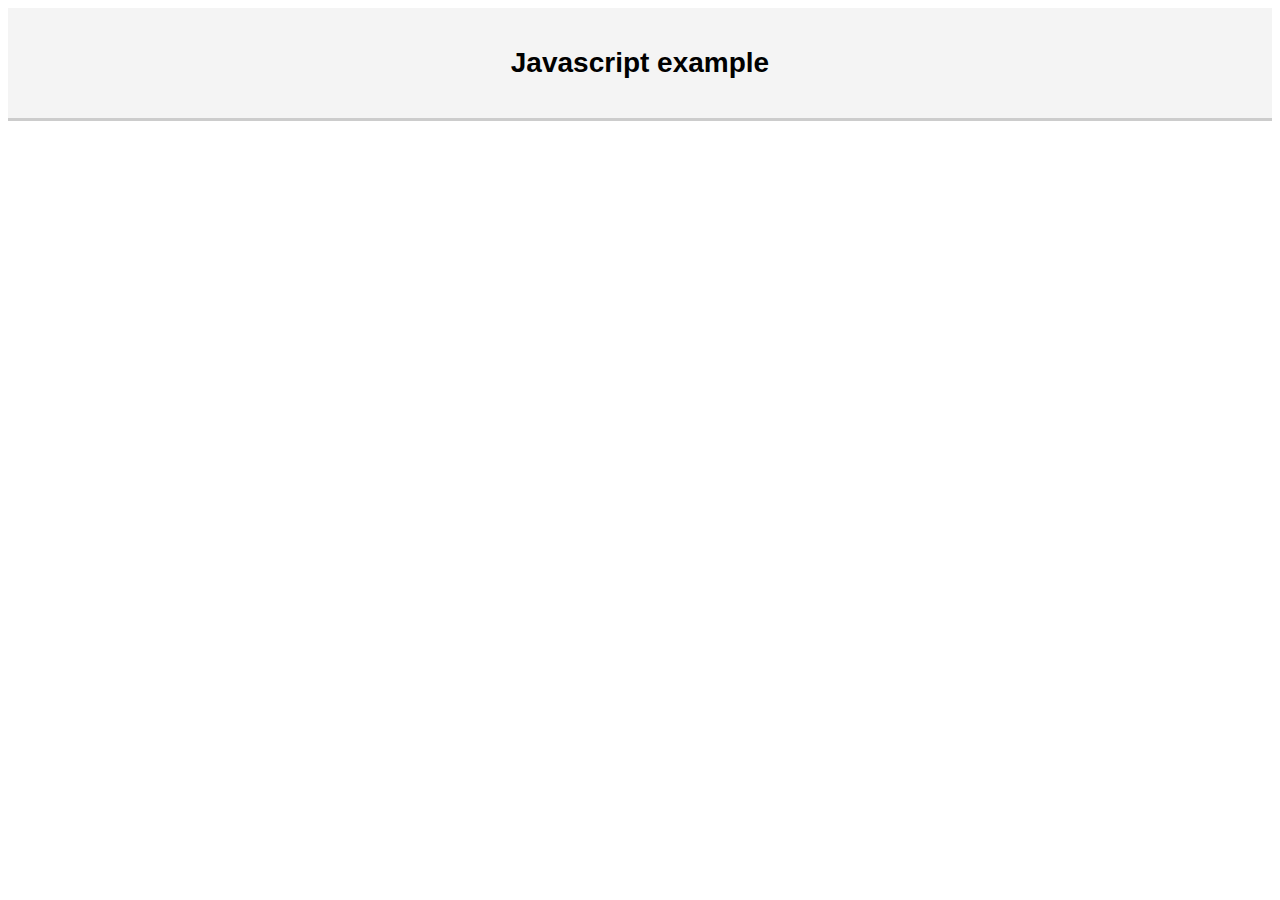
<file: test_01.html>
<!DOCTYPE html>
<html>
<head>
	<title>javascript test 1</title>
	<link rel="stylesheet" href="style\style.css">
</head>
<body onLoad="console.log('Hello world 3')">
<div class="header">
	<h1>Javascript example</h1>
</div>
</body>
</html>
</file>
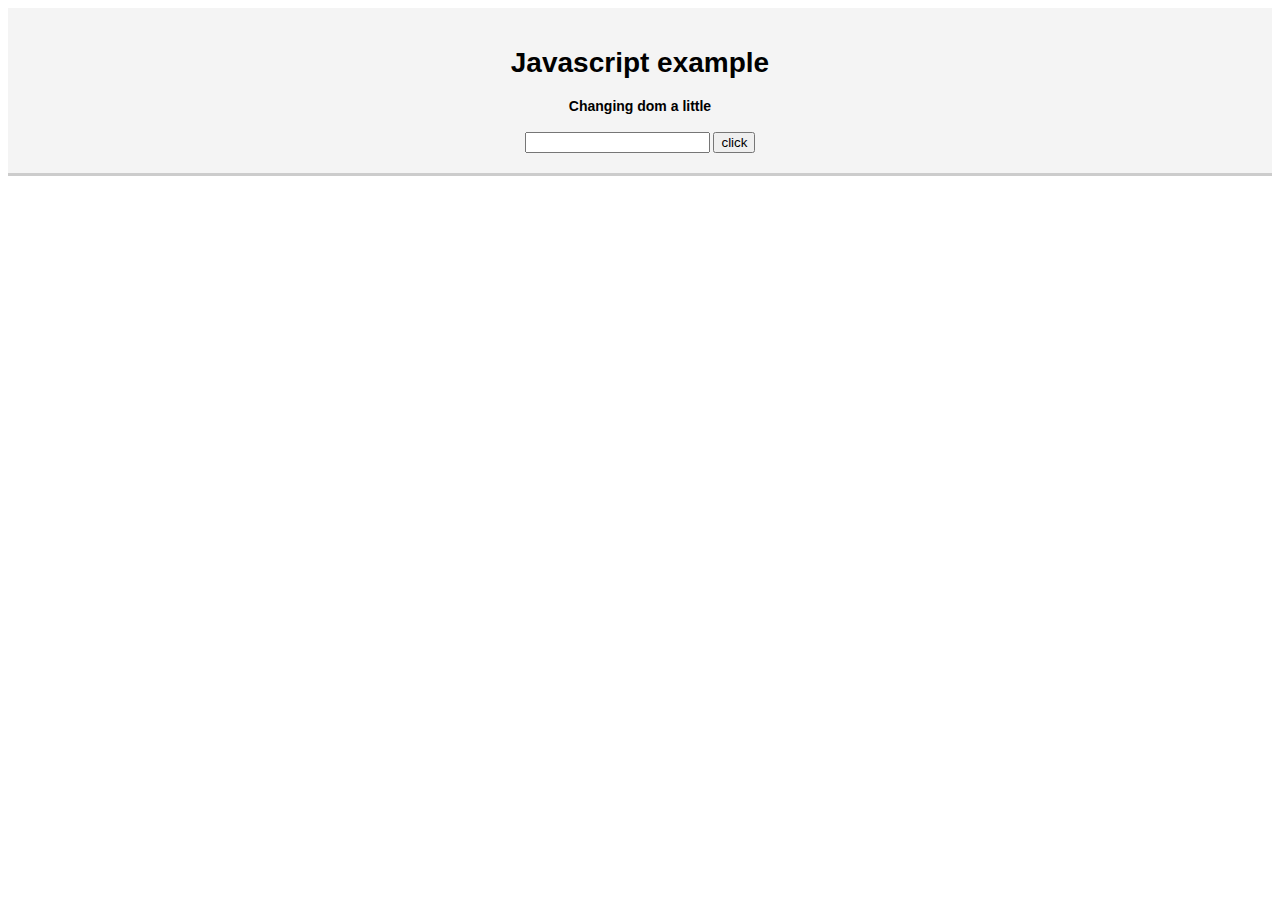
<file: test_02.html>
<!DOCTYPE html>
<html>
<head>
	<title>javascript test 2</title>
	<link rel="stylesheet" href="style\style.css">
	<script type="text/javascript">
		function onSubmit() {
			var userInput = document.getElementById('name').value;
			if (userInput.length == 0)
			{
				console.log('Blank value');
				return;
			}
			var header = document.getElementById('mainhearder');
			header.innerHTML =  userInput;
		}	
	</script>
</head>
<body>
<div class="header">
	<h1 id="mainhearder">Javascript example</h1>
	<h4>Changing dom a little</h4>
	<input type="text" id="name" />
	<input type="submit" value="click" onclick="onSubmit()" />
</div>
</body>
</html>
</file>
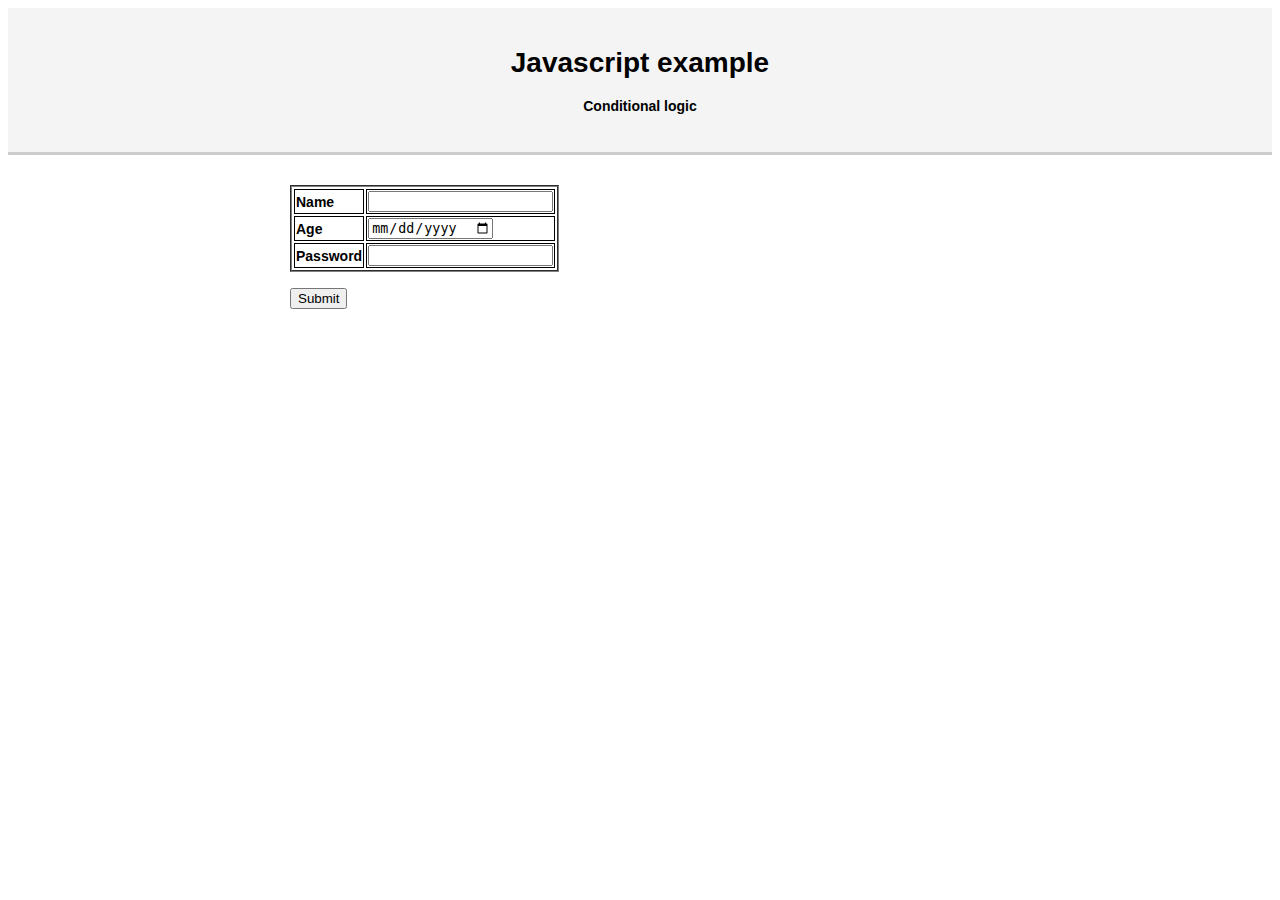
<file: test_03.html>
<!DOCTYPE html>
<html>
<head>
	<title>javascript test 3</title>
	<link rel="stylesheet" href="style\style.css">
<script type="text/javascript">
	// -----------------------------------------------------------------------
	console.log("Console log enabled ---------------");
	
	// -----------------------------------------------------------------------
	function submit(){
		var name,age,pass, message;
		name = document.getElementById('userInput');
		age = document.getElementById('userAge');
		pass = document.getElementById('userPass');
		message = "Name :" + name.value + " Age : " + age.value + " Password : " + pass.value;
		console.log(message);

		var divis=document.getElementById('opContainer');
		if (divis == null)
			console.log("null");
		else
		{
			//divis.innerHTML = divis.innerHTML + "<br><br>" + message;
			var cc=document.getElementById('concatDiv');
			if (cc != null)
				cc.parentNode.removeChild(cc);

			var Results = "<br><br><div id=\"concatDiv\"> Results are : <input type=\"text\" id=\"concat\" size=70px/></div>";
			
			console.log(getDrawStr("c1","c2"));

			divis.innerHTML +=Results;
			var cc=document.getElementById('concat');
			cc.value = message;
		}		
	}
	// -----------------------------------------------------------------------
	function getDrawStr(col1,col2){
		var ret = "<table class='testTable'>"+
			"<tr>"+
				"<td class='headrow'>"+col1+"</td>"+
				"<td class='datarow'><input type=\"text\" id=\"userInput\" name=\
				\"name\" value="+col2+"/></td>"+
			"</tr>"+
		"</table>";

		return ret;
	}
	
	// -----------------------------------------------------------------------
</script>
</head>
<body>
<div class="header">
	<h1>Javascript example</h1>
	<h4>Conditional logic</h4>	
</div>
<div class="container" id="opContainer">
	<table class='testTable'>	
		<tr>
			<td class='headrow'>Name</td>
			<td class='datarow'><input type="text" id="userInput" name="name" /></td>
		</tr>
		<tr>
			<td class='headrow'>Age</td>
			<td class='datarow'><input type="date" id="userAge" name="age" /></td>
		</tr>
		<tr>
			<td class='headrow'>Password</td>
			<td class='datarow'><input type="password" id="userPass" name="pass" /></td>
		</tr>
	<table>
	<br>
	<input type="submit" id="submit" onclick="submit()"" />
</div>
</body>
</html>
</file>
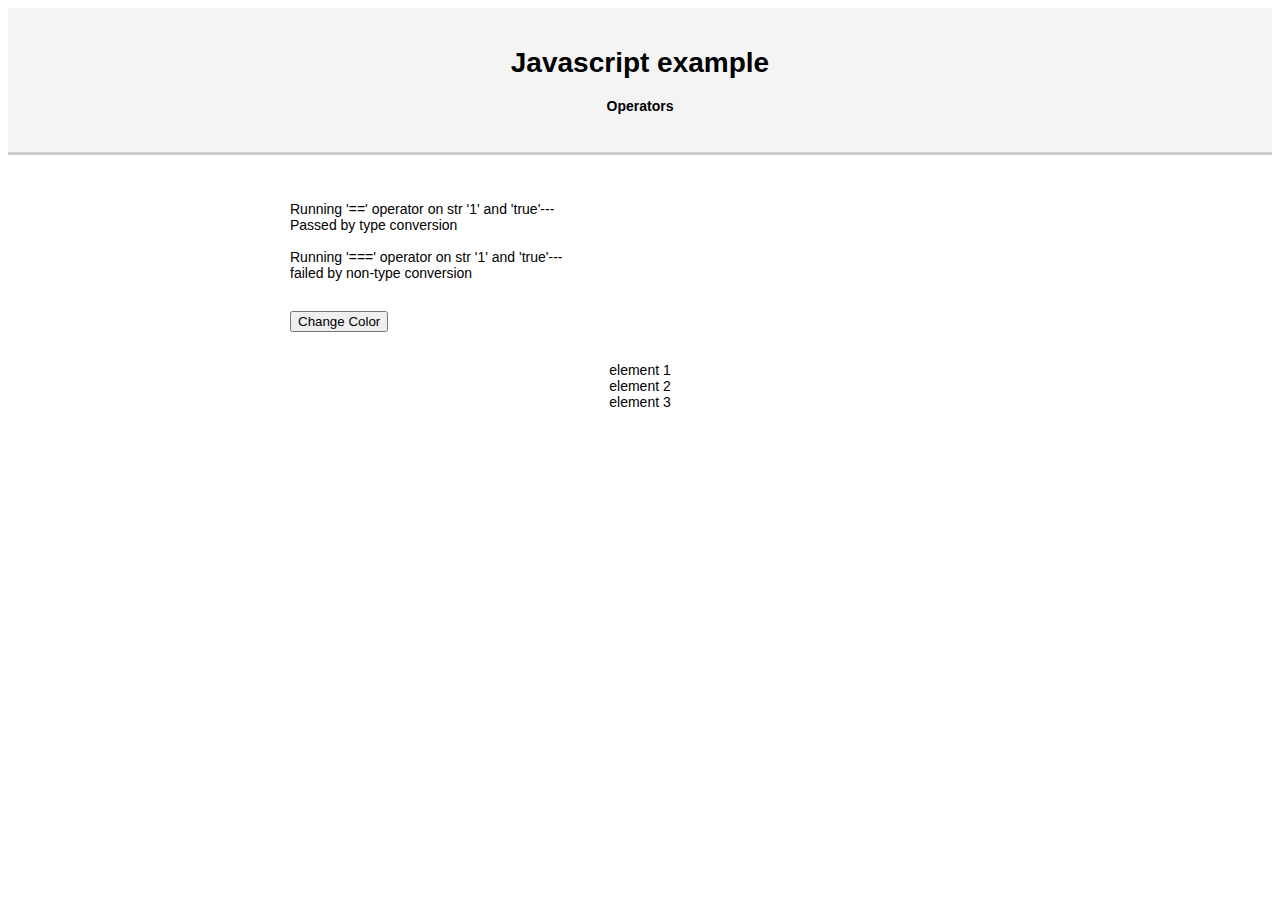
<file: test_04.html>
<!DOCTYPE html>
<html>
<head>
	<title>Testing this page with js</title>
	<link rel="stylesheet" href="style\style.css">
	<script type="text/javascript">
	function runChecks(argument) {
		var testStr = "1";
		var print = document.getElementById('opContainer');
		print.innerHTML +="<br>Running '==' operator on str '1' and 'true'---"
		if (testStr == true)
			print.innerHTML += "<br>Passed by type conversion";
		else
			print.innerHTML += "<br>failed by type conversion";
		print.innerHTML +="<br><br>Running '===' operator on str '1' and 'true'---"
		if (testStr === true)
			print.innerHTML += "<br>Passed by non-type conversion";
		else
			print.innerHTML += "<br>failed by non-type conversion";
	}
	//-------------------------------------------------------------
	function Run(){
		var time = new Date();
		var timenow = time.toString();
		var hour = time.getHours();
		console.log(hour);
		switch (true) {
			case (hour > 12):
				document.body.style.background = '#00fe00';
				break;
			default:
				document.body.style.background = '#d1d1d1';
				break;
		}
		console.log("Running : " + timenow);
	}
	//-------------------------------------------------------------
	</script>
</head>
<body onload="runChecks()">
<div class="header">
	<h1>Javascript example</h1>
	<h4>Operators</h4>
</div>
<div class="container" id="opContainer">
</div>
<div class="container" id="opContainer2">
	<input type="submit" value="Change Color" onclick="Run()">
</div>
<div class="image" src="im.txt">
element 1
</div>
<div class="image" src="im.txt">
element 2
</div>
<div class="image" src="im2.txt">
element 3
</div>
</body>
</html>
</file>
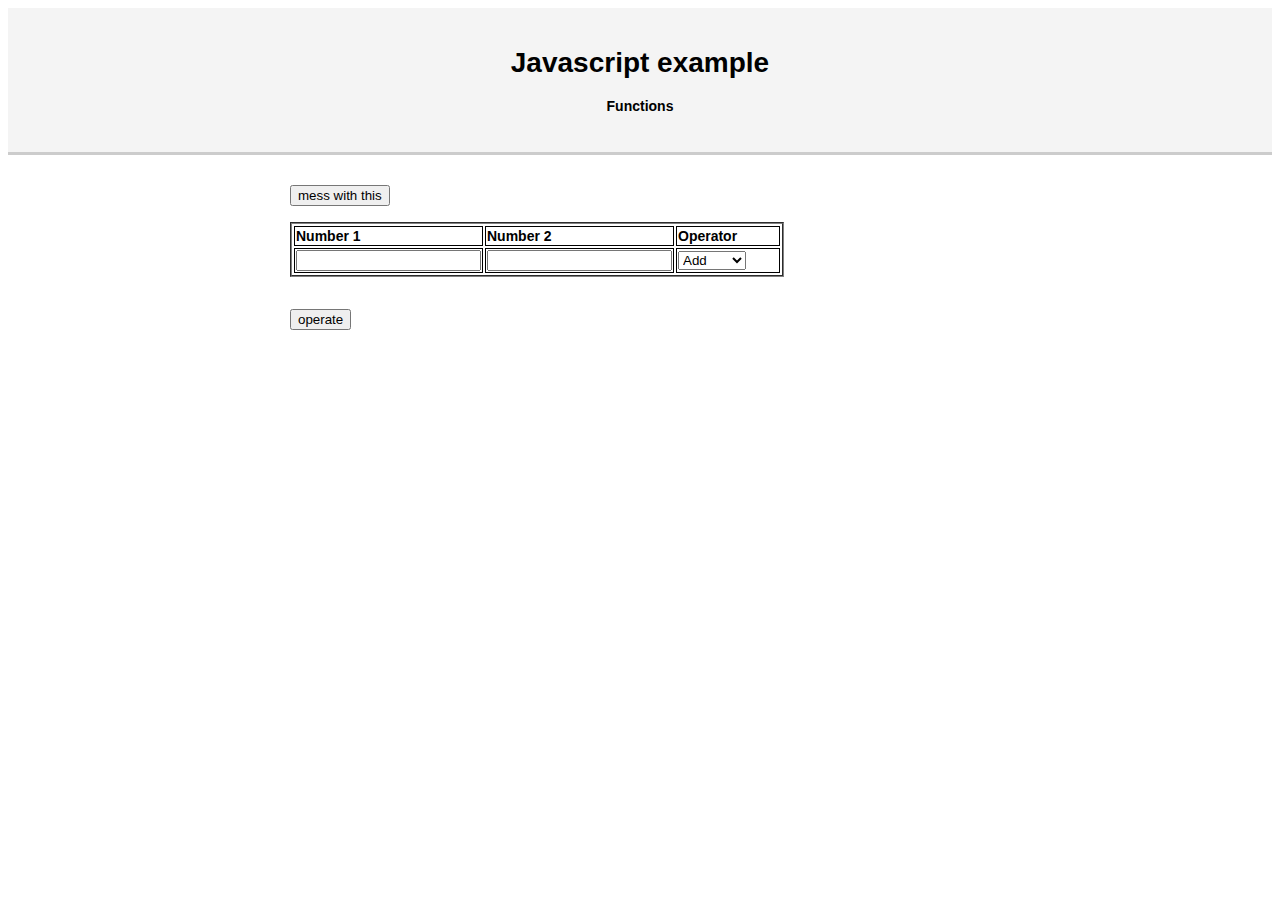
<file: test_05.html>
<!DOCTYPE html>
<html>
<head>
	<title>Testing this page with js</title>
	<link rel="stylesheet" href="style\style.css">
	<script type="text/javascript">
		//-------------------------------------------------------
		var opEnum = Object.freeze({"add":1,"subtract":2,"multiply":3});
		//-------------------------------------------------------
		var integer = 10;
		function manipulate() {
			integer = 10+10;
			console.log("exec : " + integer);
			print(integer);
		}
		function print(value) {
			console.log("Printer : " + value);
		}
		//-------------------------------------------------------
		var operate = function() {
			var operator = arguments[arguments.length-1];
			var op = "";
			for (i = 0; i < arguments.length-1; i++)
				op += ("Num_" + (i+1) + " : " + arguments[i] + ", ");

			op += ("Operator : " + operator);
			console.log(op)

			var oped = 0;
			if (operator == 'opEnum.multiply')
				oped = 1;
			
			for (var i = 0; i < arguments.length-1; i++)
			{
				if (operator == 'opEnum.add')
					oped+=parseInt(arguments[i]);
				else if (operator == 'opEnum.subtract')
					oped-=parseInt(arguments[i]);
				else
					oped*=parseInt(arguments[i]);
			}			
			console.log('Result is : ' + oped);
			return oped;
		}
		//-------------------------------------------------------
		console.log("Lambda results in : " + (function() {
			var operator = arguments[arguments.length-1];
			var op = "Lambda -- ";
			for (i = 0; i < arguments.length-1; i++)
				op += ("Num_" + (i+1) + " : " + arguments[i] + ", ");

			op += ("Operator : " + operator);
			console.log(op)

			var oped = 0;
			if (operator == 'opEnum.multiply')
				oped = 1;
			
			for (i = 0; i < arguments.length-1; i++)
			{
				if (operator == 'opEnum.add')
					oped+=parseInt(arguments[i]);
				else if (operator == 'opEnum.subtract')
					oped-=parseInt(arguments[i]);
				else
					oped*=parseInt(arguments[i]);
			}			
			//console.log('Result is : ' + oped);
			return oped;
		})(10,10,'opEnum.multiply'));
		//-------------------------------------------------------
	</script>
</head>
<body onload="manipulate()">
<div class="header">
	<h1>Javascript example</h1>
	<h4>Functions</h4>
</div>
<div class='container'>
	<input type="submit" value="mess with this" onclick="print('dumbAss')">
	<br><br>
	<table class="testTable">
		<tr class='headrow'>
			<td class='headrow'>
				Number 1
			</td>
			<td class='headrow'>
				Number 2
			</td>
			<td class='headrow'>
				Operator
			</td>
		</tr>
		<tr class='datarow'>
			<td class='datarow'>
				<input type="number" id="n1" />
			</td>
			<td class='datarow'>
				<input type="number" id="n2" />
			</td>
			<td class='datarow'>
				<select id="opr">
					<option value=opEnum.add>Add</option>
    				<option value=opEnum.subtract>Subtrat</option>
    				<option value=opEnum.multiply>Multiply</option>
				</select>
			</td>
		</tr>
	</table>
	<br><br>
	<input type="submit" value="operate" onclick="operate(document.getElementById('n1').value,document.getElementById('n2').value,document.getElementById('opr').value)">
</div>
</body>
</html>
</file>
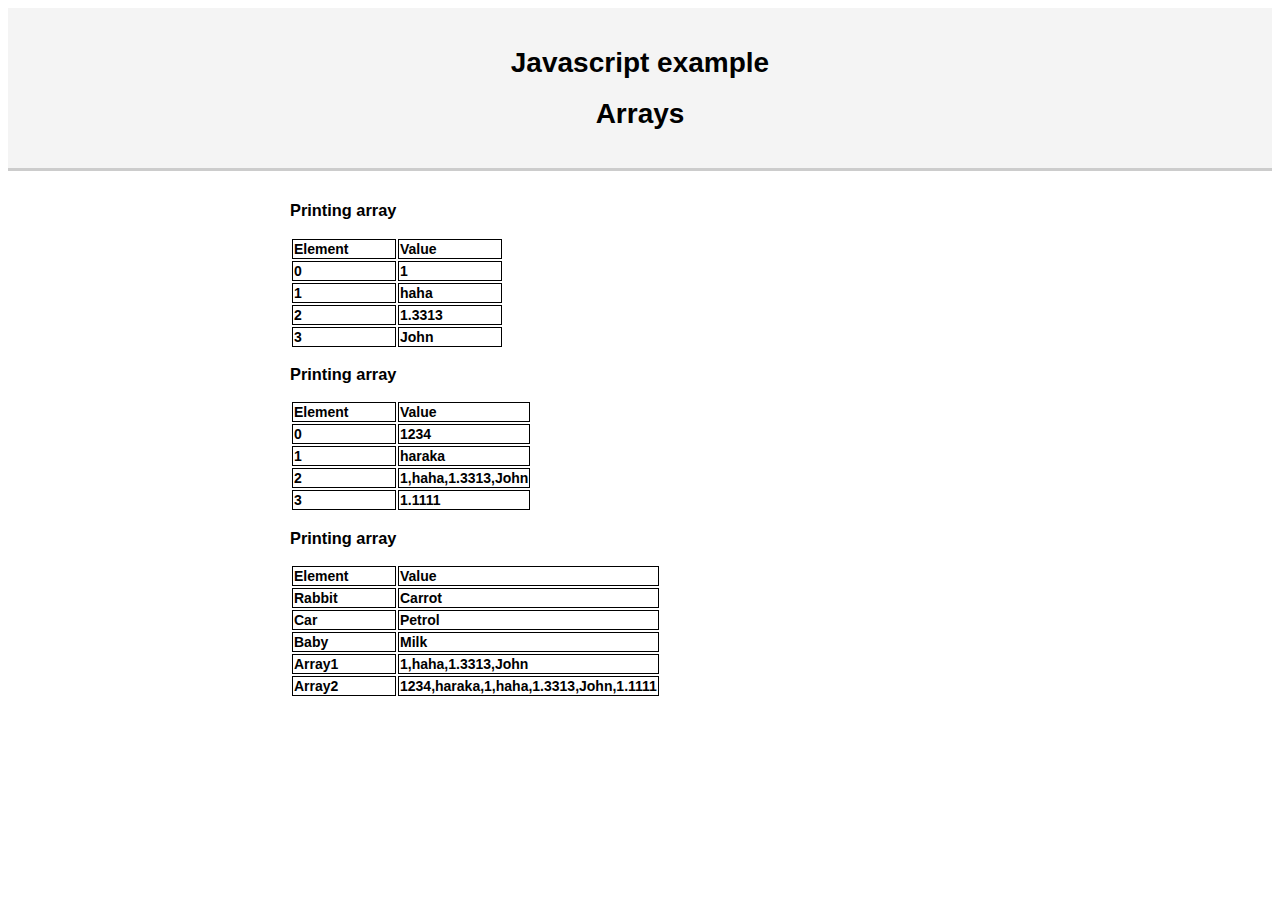
<file: test_06.html>
<!DOCTYPE html>
<html>
<head>
	<title>Testing this page with js</title>
	<link rel="stylesheet" href="style\style.css">
	<script type="text/javascript">
		// ---------------------------------------------------------
		var doArrayOps = function() {
			var arr1 = [];
			arr1[0] = 1;
			arr1[1] = "haha";
			arr1[2] = 1.3313;
			arr1[3] = "John";

			var arr2 = [1234, "haraka", arr1, 1.1111];

			var arr3 = [];
			arr3["Rabbit"] = "Carrot";
			arr3["Car"] = "Petrol";
			arr3["Baby"] = "Milk";
			arr3["Array1"] = arr1;
			arr3["Array2"] = arr2;

			
			printArray(arr1);
			printArray(arr2);
			printArray(arr3);
		}
		// ---------------------------------------------------------
		var printArray = function() {
			var arr2Print = arguments[0];
			var block = document.getElementById('opContainer');
			if (block == null)
				return;


			var string = "<h3>Printing array</h3><table>";
			string += "<tr><td class='headrow'> Element</td><td class='headrow'>Value<td></tr>";
			for (i in arr2Print)
			{
				string += "<tr><td class='datarow'>" + i + "</td><td class='datarow'>";
				string += arr2Print[i];
				string += "</td></tr>";
			}

			string += "</table>";
			block.innerHTML += string;
		}
		// ---------------------------------------------------------
	</script>
</head>
<body onload="doArrayOps()">
<div class="header">
	<h1>Javascript example</h1>
	<h1>Arrays</h1>
</div>
<div class="container" id="opContainer">
</div>	
</body>
</html>
</file>
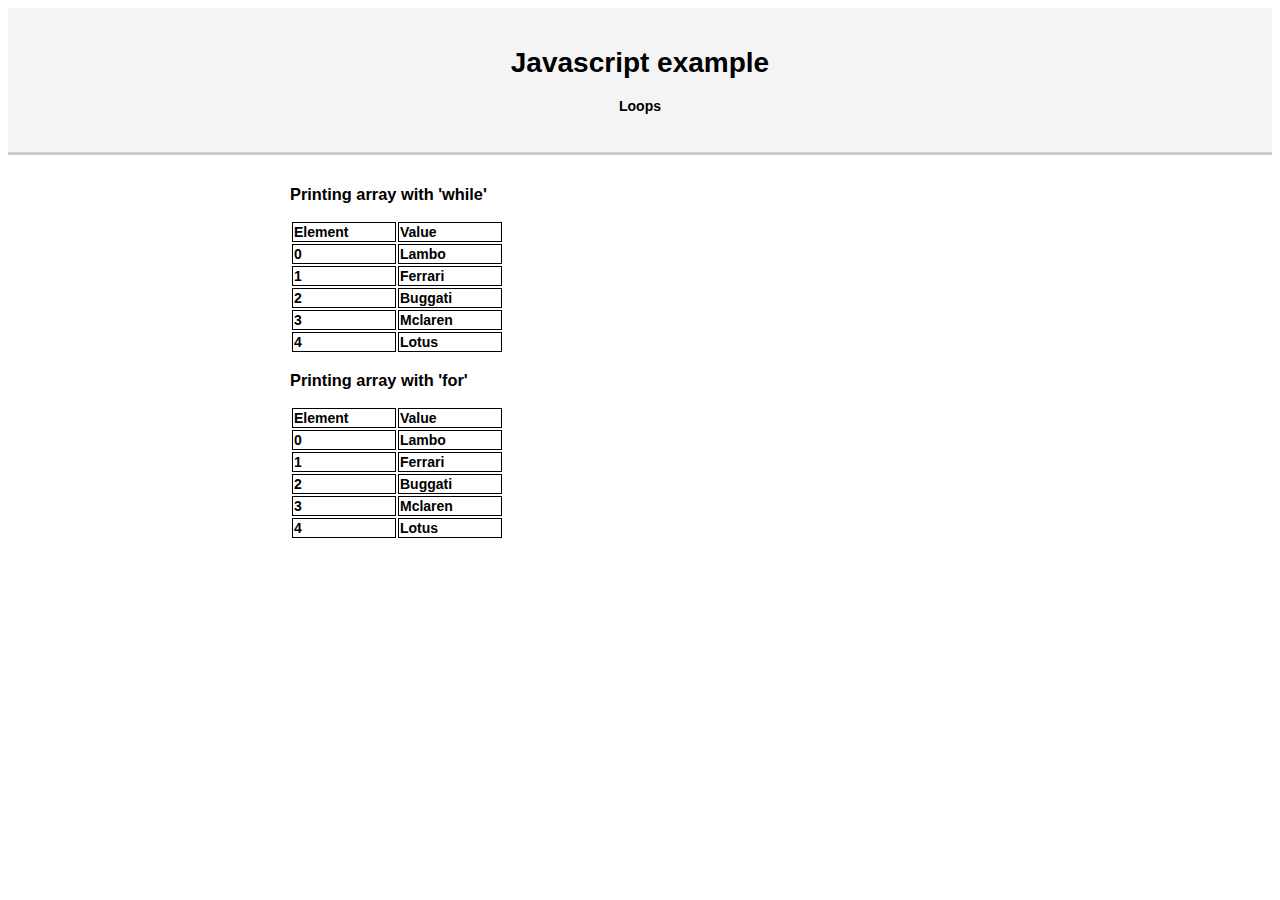
<file: test_07.html>
<!DOCTYPE html>
<html>
<head>
	<title>Testing this page with js</title>
	<link rel="stylesheet" href="style\style.css">
	<script type="text/javascript">
		// ---------------------------------------------------------
		var operate = function()
		{
			var cars = ["Lambo","Ferrari","Buggati", "Mclaren", "Lotus"];
			printArraywhile(cars);
			printArrayFor(cars);
		}
		// ---------------------------------------------------------
		var printArrayFor = function() {
			var arr2Print = arguments[0];
			var block = document.getElementById('opContainer');
			if (block == null)
				return;

			var string = "<h3>Printing array with 'for'</h3><table>";
			string += "<tr><td class='headrow'> Element</td><td class='headrow'>Value<td></tr>";
			for (i in arr2Print)
			{
				string += "<tr><td class='datarow'>" + i + "</td><td class='datarow'>";
				string += arr2Print[i];
				string += "</td></tr>";
			}

			string += "</table>";
			block.innerHTML += string;
		}
		// ---------------------------------------------------------
		var printArraywhile = function() {
			var arr2Print = arguments[0];
			var block = document.getElementById('opContainer');
			if (block == null)
				return;

			var string = "<h3>Printing array with 'while'</h3><table>";
			string += "<tr><td class='headrow'> Element</td><td class='headrow'>Value<td></tr>";
			var i = 0;
			while (i < arr2Print.length)
			{
				string += "<tr><td class='datarow'>" + i + "</td><td class='datarow'>";
				string += arr2Print[i];
				string += "</td></tr>";
				i++; 
			}

			string += "</table>";
			block.innerHTML += string;
		}
		// ---------------------------------------------------------
	</script>
</head>
<body onload="operate()">
<div class="header">
	<h1>Javascript example</h1>
	<h4>Loops</h4>
</div>
<div class="container" id="opContainer">
</div>	
</body>
</html>
</file>
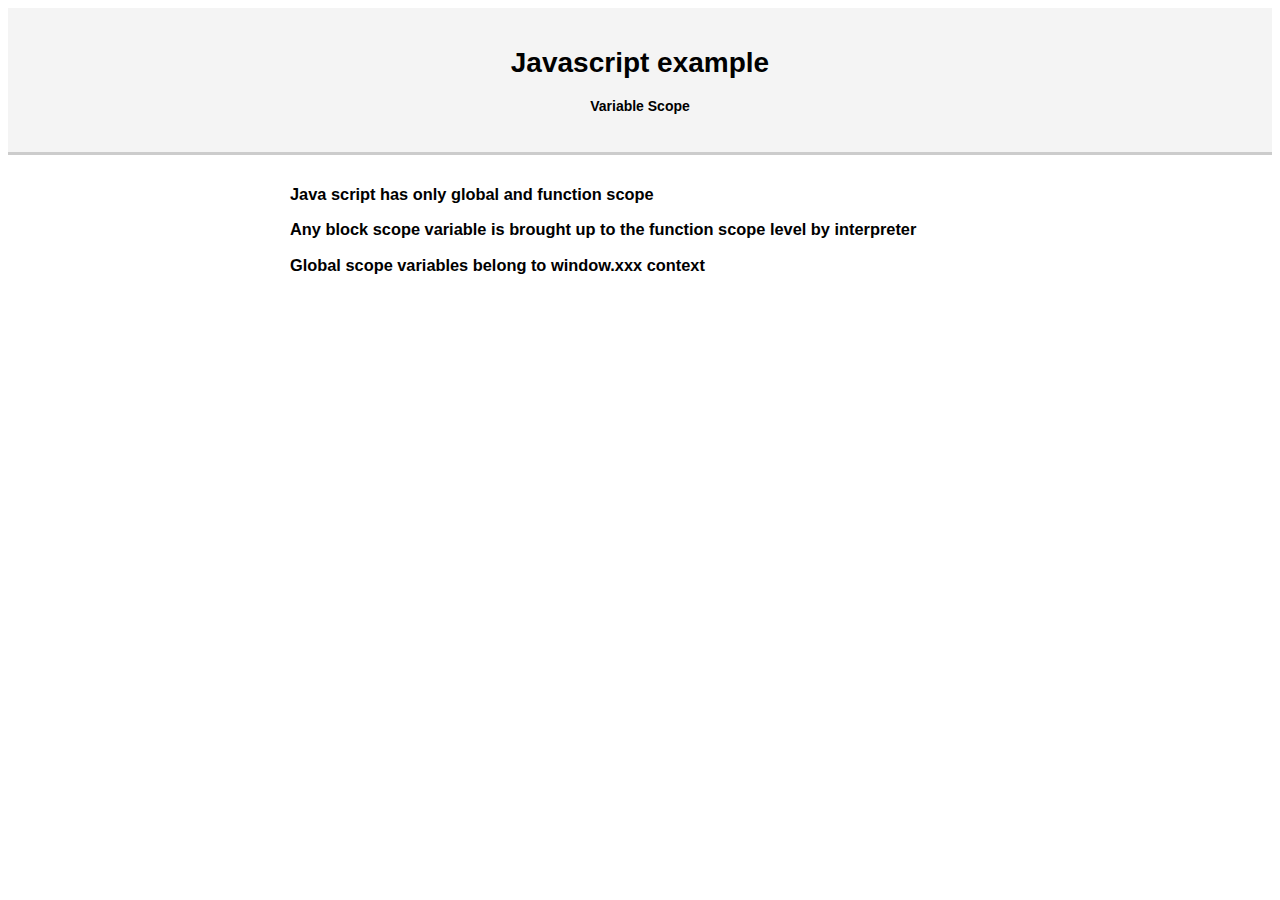
<file: test_08.html>
<!DOCTYPE html>
<html>
<head>
	<title>Testing this page with js</title>
	<link rel="stylesheet" href="style\style.css">
	<script type="text/javascript">

		// live scope -------------------
		if (true){
			var x = 5;
		}
		console.log(x);

		// Function scope ------------------
		globalScope = "global scope";
		(function(){
			var globalScope = "function scope";
			console.log(globalScope);
		})();
		
		console.log(globalScope);
		globalScope = "global scope 2";
		//-------------------------------------
		(function(){
			globalScope = "function scope edited";
			console.log(globalScope);
		})();
		console.log(globalScope);

		console.log("window.globalScope : " + window.globalScope);

		//-------------------------------------
		var load = function()
		{
			var block = document.getElementById('opContainer');
			if (block == null)
				return;

			block.innerHTML = "<h3>Java script has only global and function scope</h3>"+
				"<h3>Any block scope variable is brought up to the function scope level by interpreter</h3>"+
				"<h3>Global scope variables belong to window.xxx context</h3>";
		}
		
	</script>
</head>
<body onload="load()">
<div class="header">
	<h1>Javascript example</h1>
	<h4>Variable Scope</h4>
</div>
<div class="container" id="opContainer">
</div>	
</body>
</html>
</file>
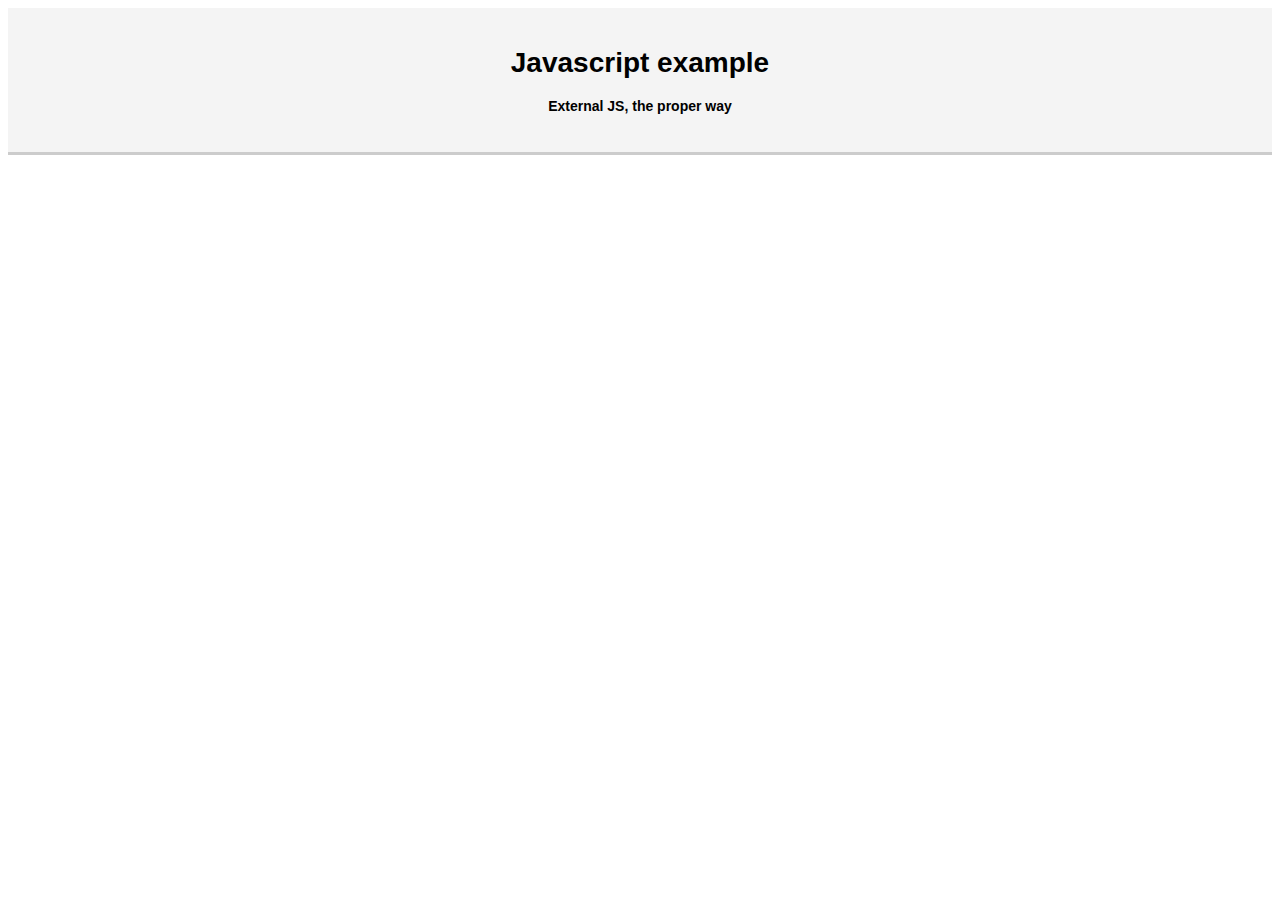
<file: test_09.html>
<!DOCTYPE html>
<html>
<head>
	<title>Testing this page with js</title>
	<link rel="stylesheet" href="style\style.css">
	<script type="text/javascript">
		
	</script>
</head>
<body>
<div class="header">
	<h1>Javascript example</h1>
	<h4>External JS, the proper way</h4>
</div>
<div class="container" id="opContainer">
</div>	
</body>
</html>
</file>
